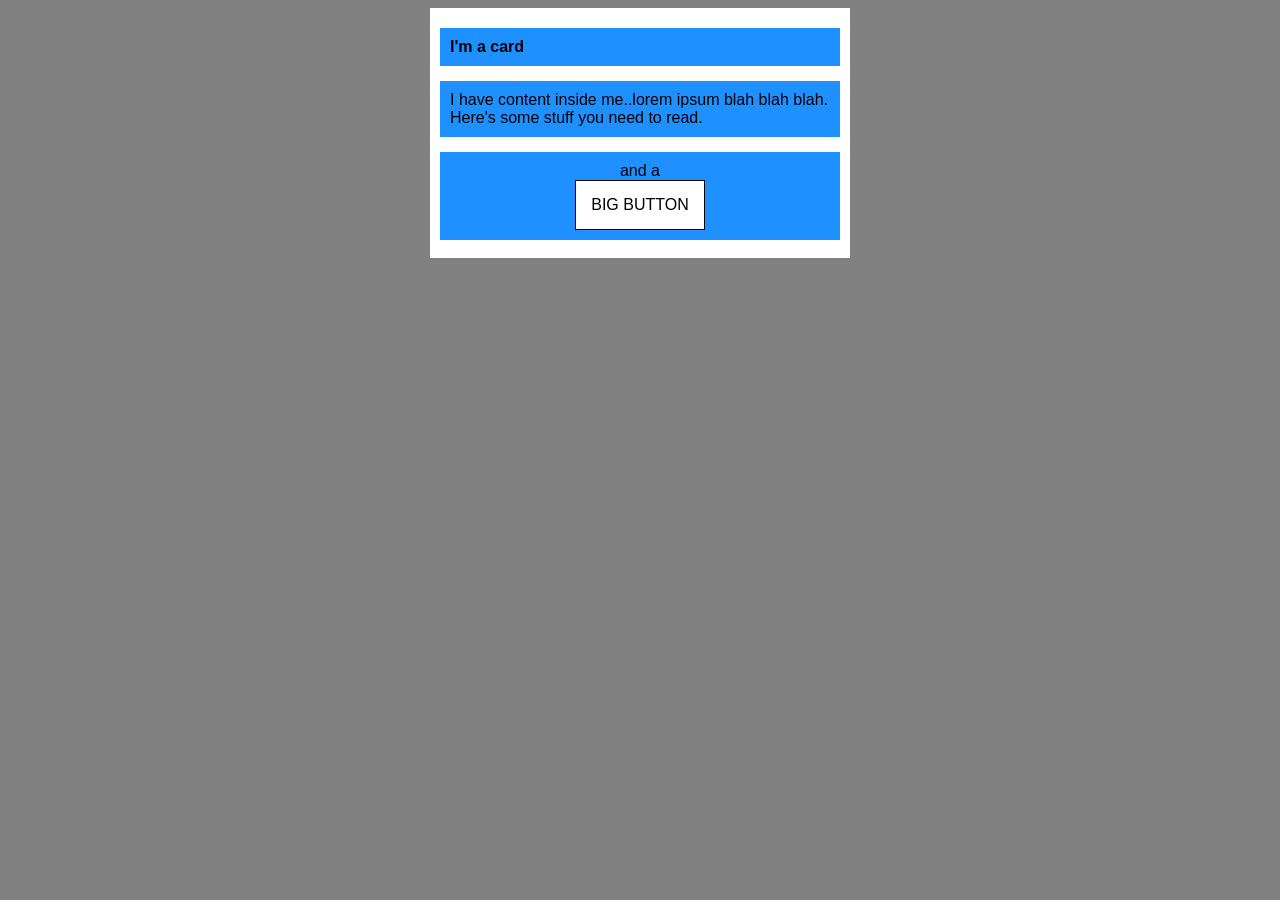
<file: foundations/block-and-inline/02-margin-and-padding-2/index.html>
<!DOCTYPE html>
<html lang="en">
  <head>
    <meta charset="UTF-8">
    <meta http-equiv="X-UA-Compatible" content="IE=edge">
    <meta name="viewport" content="width=device-width, initial-scale=1.0">
    <title>Margin and Padding exercise 2</title>
    <link rel="stylesheet" href="style.css">
  </head>
  <body>
    <div class="card">
      <div class="title"><strong>I'm a card</strong></div>
      <div class="content">I have content inside me..lorem ipsum blah blah blah. Here's some stuff you need to read.</div>
      <div class="button-container"><p>and a </p><button>BIG BUTTON</button></div>
    </div>
  </body>
</html>
</file>
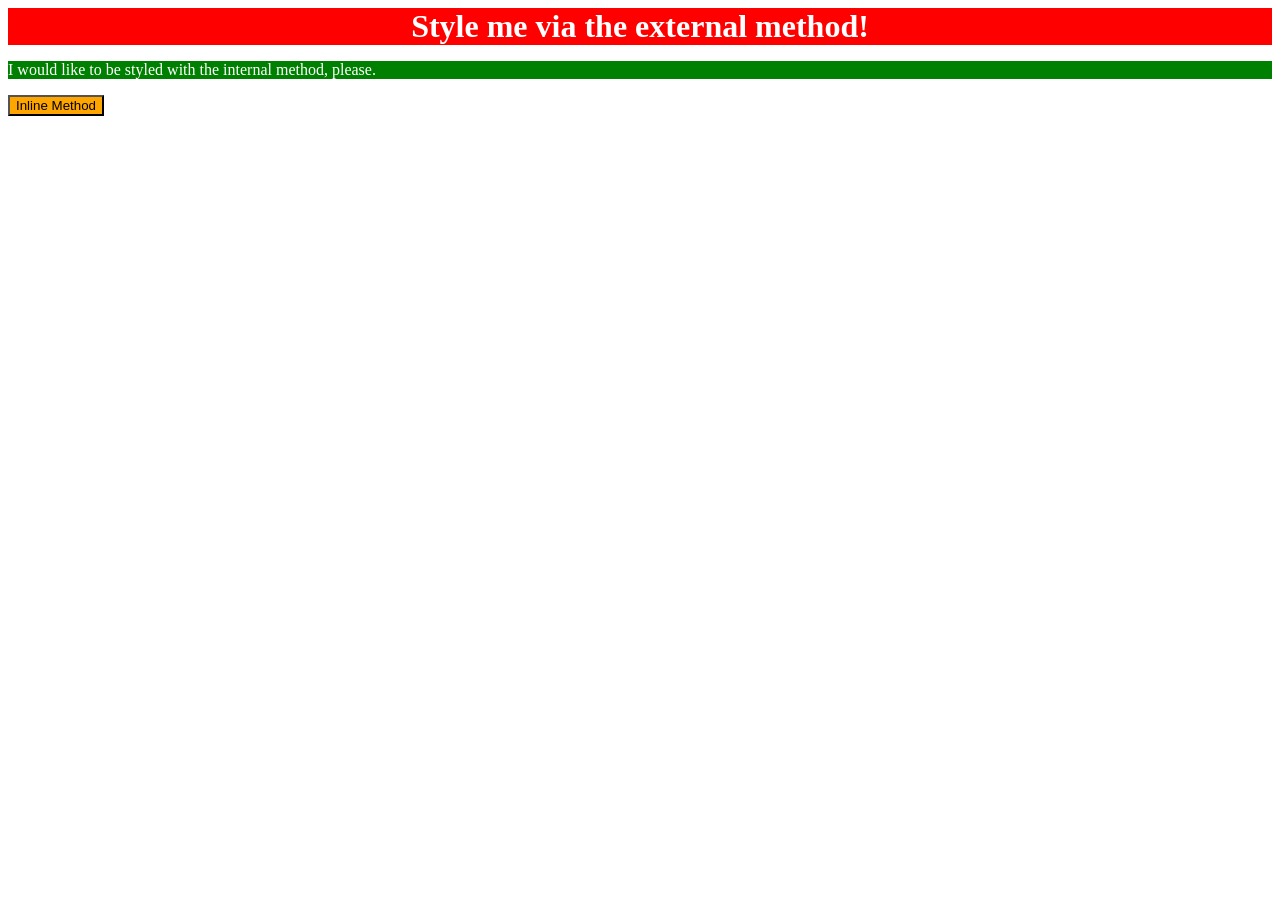
<file: foundations/intro-to-css/01-css-methods/index.html>
<!DOCTYPE html>
<html lang="en">
  <head>
    <meta charset="UTF-8">
    <meta http-equiv="X-UA-Compatible" content="IE=edge">
    <meta name="viewport" content="width=device-width, initial-scale=1.0">
    <title>Methods for Adding CSS</title>
    <link rel="stylesheet" href="styles.css">
    <style>
      p {background-color: green;
      color: white;}
    </style>
  </head>
  <body>
    <div>Style me via the external method!</div>
    <p>I would like to be styled with the internal method, please.</p>
    <button style="background-color: orange;">Inline Method</button>
  </body>
</html>
</file>
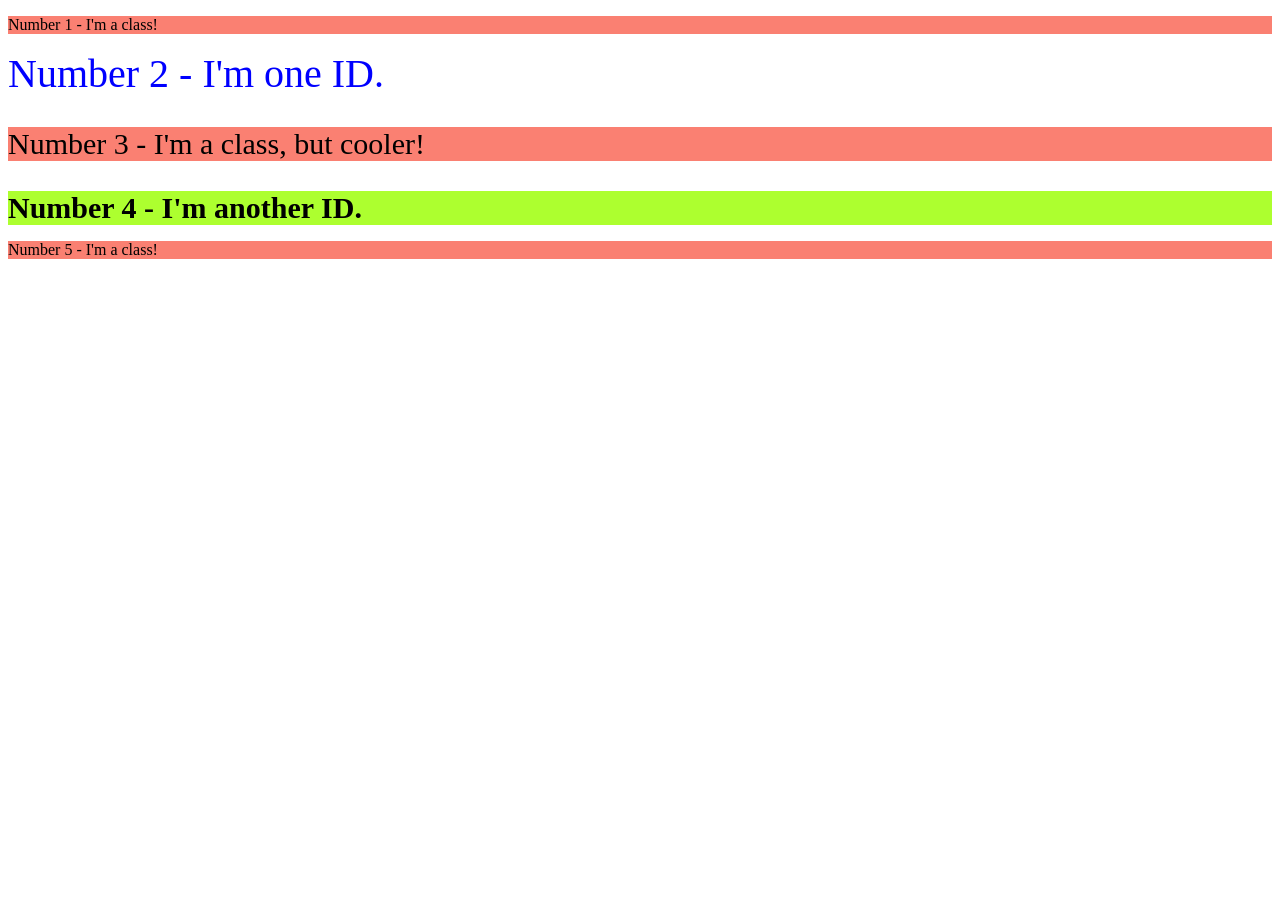
<file: foundations/intro-to-css/02-class-id-selectors/index.html>
<!DOCTYPE html>
<html lang="en">
  <head>
    <meta charset="UTF-8">
    <meta http-equiv="X-UA-Compatible" content="IE=edge">
    <meta name="viewport" content="width=device-width, initial-scale=1.0">
    <title>Class and ID Selectors</title>
    <link rel="stylesheet" href="style.css">
  </head>
  <body>
    <p>Number 1 - I'm a class!</p>
    <div id="two">Number 2 - I'm one ID.</div>
    <p class="three">Number 3 - I'm a class, but cooler!</p>
    <div id="four">Number 4 - I'm another ID.</div>
    <p>Number 5 - I'm a class!</p>
  </body>
</html>
</file>
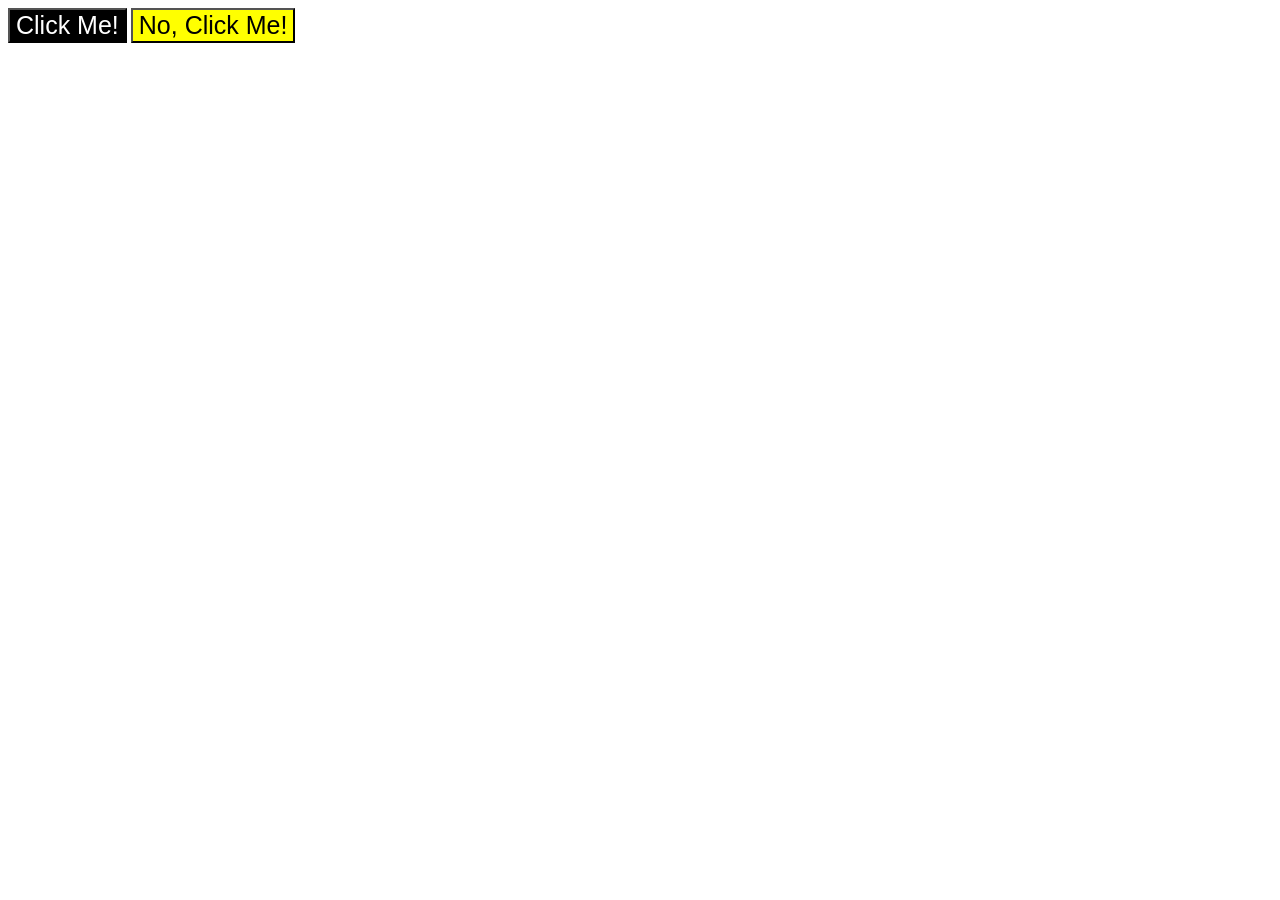
<file: foundations/intro-to-css/03-grouping-selectors/index.html>
<!DOCTYPE html>
<html lang="en">
  <head>
    <meta charset="UTF-8">
    <meta http-equiv="X-UA-Compatible" content="IE=edge">
    <meta name="viewport" content="width=device-width, initial-scale=1.0">
    <title>Grouping Selectors</title>
    <link rel="stylesheet" href="style.css">
  </head>
  <body>
    <button class="button click">Click Me!</button>
    <button class="button no_click">No, Click Me!</button>
  </body>
</html>
</file>
<file: foundations/block-and-inline/02-margin-and-padding-2/style.css>
* {
  font-size: 16px;
}

body {
  background: gray;
  font-family: sans-serif;
}

.card {
  width: 400px;
  height: 220px;
  box-sizing: content-box;
  background: white;
  margin: auto;
  padding: 10px;
  padding-top: 20px;
}


.title,
.content,
.button-container {
  background: dodgerblue;
  padding: 10px;
  margin-bottom: 15px;
  
  
}

button {
  background: white;
  padding: 15px;
  border: solid black 1px;
}

.button-container {
  display: flex;
  flex-direction: column;
  justify-content: center;
  align-items: center;
  
}

.button-container p { margin: 0 0 0 0;}
</file>
<file: foundations/intro-to-css/01-css-methods/styles.css>
div {
    background-color: red;
    text-align: center;
    color: white;
    font-weight: bold;
    font-size: 32px;
}
</file>
<file: foundations/intro-to-css/02-class-id-selectors/style.css>
p {
    background-color: salmon;
    font-family: verdana;
}

#two {
 color: blue;
 font-size: 40px;
}

#four {
    background-color: greenyellow;
    font-size: 30px;
    font-weight: bold;
}

.three {
    font-size: 30px;
}
</file>
<file: foundations/intro-to-css/03-grouping-selectors/style.css>
.button {
    font-size: 25px;
    font-family: Arial, Helvetica, sans-serif;
}

.click {
    background-color: black;
    color: white;
}

.no_click {
    background-color: yellow;
}
</file>
